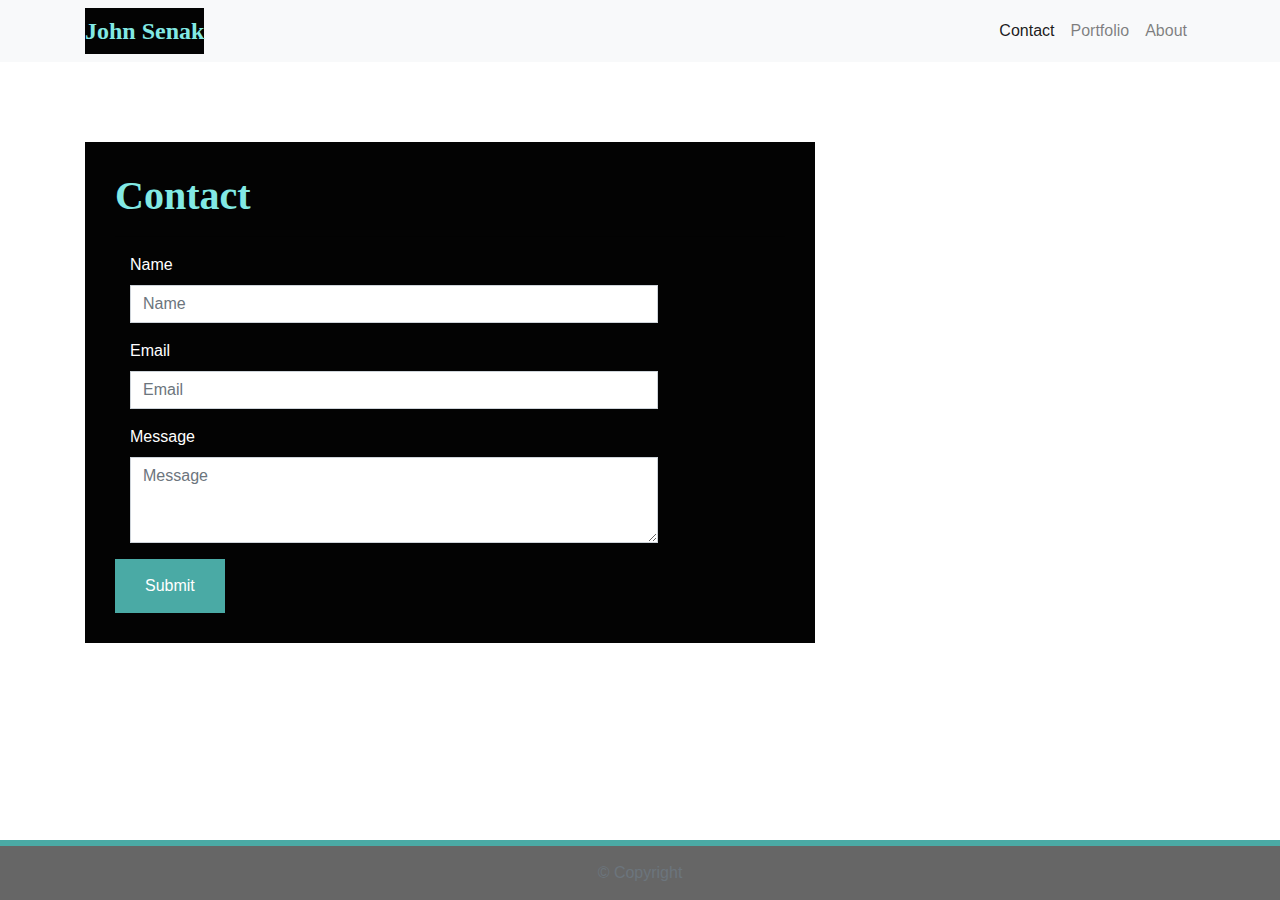
<file: contact.html>
<!DOCTYPE html>
<html lang="en-us">

<head>

  <meta charset="UTF-8">
  <meta name="viewport" content="width=device-width, initial-scale=1.0">
  <meta http-equiv="X-UA-Compatible" content="ie=edge">

  <title>Bootstrap Basic Portfolio</title>

  <!-- Boostrap Stylesheet -->
  <link rel="stylesheet" href="https://maxcdn.bootstrapcdn.com/bootstrap/4.0.0/css/bootstrap.min.css">

  <!-- Our own CSS stylesheet -->
  <link rel="stylesheet" href="./assets/CSS/styles.css" media="screen">

</head>

<body>

    <nav class="navbar navbar-expand-lg navbar-light bg-light">
        <div class="container">
          <!-- Brand and toggle get grouped for better mobile display -->
          <a class="navbar-brand" href="index.html" id="logo">John Senak</a>
          <button class="navbar-toggler" type="button" data-toggle="collapse" data-target="#navbarTogglerDemo01"
            aria-controls="navbarTogglerDemo01" aria-expanded="false" aria-label="Toggle navigation">
            <span class="navbar-toggler-icon"></span>
          </button>
          <!-- Collect the nav links, forms, and other content for toggling -->
          <div class="collapse navbar-collapse" id="navbarTogglerDemo01">
            <ul class="navbar-nav ml-auto mt-2 mt-lg-0">
              <li class="nav-item">
                <a class="nav-link active" href="contact.html">Contact</a>
              </li>
              <li class="nav-item">
                <a class="nav-link" href="portfolio.html">Portfolio</a>
              </li>
              <li class="nav-item">
                <a class="nav-link" href="index.html">About</a>
              </li>
            </ul>
          </div>
          <!-- /.navbar-collapse -->
        </div>
        <!-- /.container -->
      </nav>
      <!-- End of navbar -->

  <!-- Start of container -->
  <main class="container">
    <section class="row">
      <div class="col-md-8">
        <form class="block form-horizontal">
          <h1 class="block-header">Contact</h1>
          <hr />
          <div class="form-group">
            <label for="name" class="col-sm-2 control-label">Name</label>
            <div class="col-sm-10">
              <input type="email" class="form-control" id="name" placeholder="Name">
            </div>
          </div>
          <div class="form-group">
            <label for="email" class="col-sm-2 control-label">Email</label>
            <div class="col-sm-10">
              <input type="password" class="form-control" id="email" placeholder="Email">
            </div>
          </div>
          <div class="form-group">
            <label class="col-sm-2 control-label" for="msg">Message</label>
            <div class="col-sm-10">
              <textarea id="msg" class="form-control" rows="3" placeholder="Message"></textarea>
            </div>
          </div>
          <button class="submit-btn">Submit</button>
        </form>
      </div>
    </section>
  </main>
  <!-- End of container -->

  <!-- Start of footer -->
  <footer class="footer">
    <div class="two-toned-footer-color"></div>
    <p class="text-muted text-muted-footer text-center">
      &copy; Copyright
    </p>
  </footer>
  <!-- End of footer -->

  <!-- jQuery CDN -->
  <script type="text/javascript" src="https://cdnjs.cloudflare.com/ajax/libs/jquery/3.2.1/jquery.min.js"></script>

  <!-- Bootstrap CDN -->
  <script src="https://maxcdn.bootstrapcdn.com/bootstrap/4.0.0/js/bootstrap.min.js"></script></script>

</body>

</html>
</file>
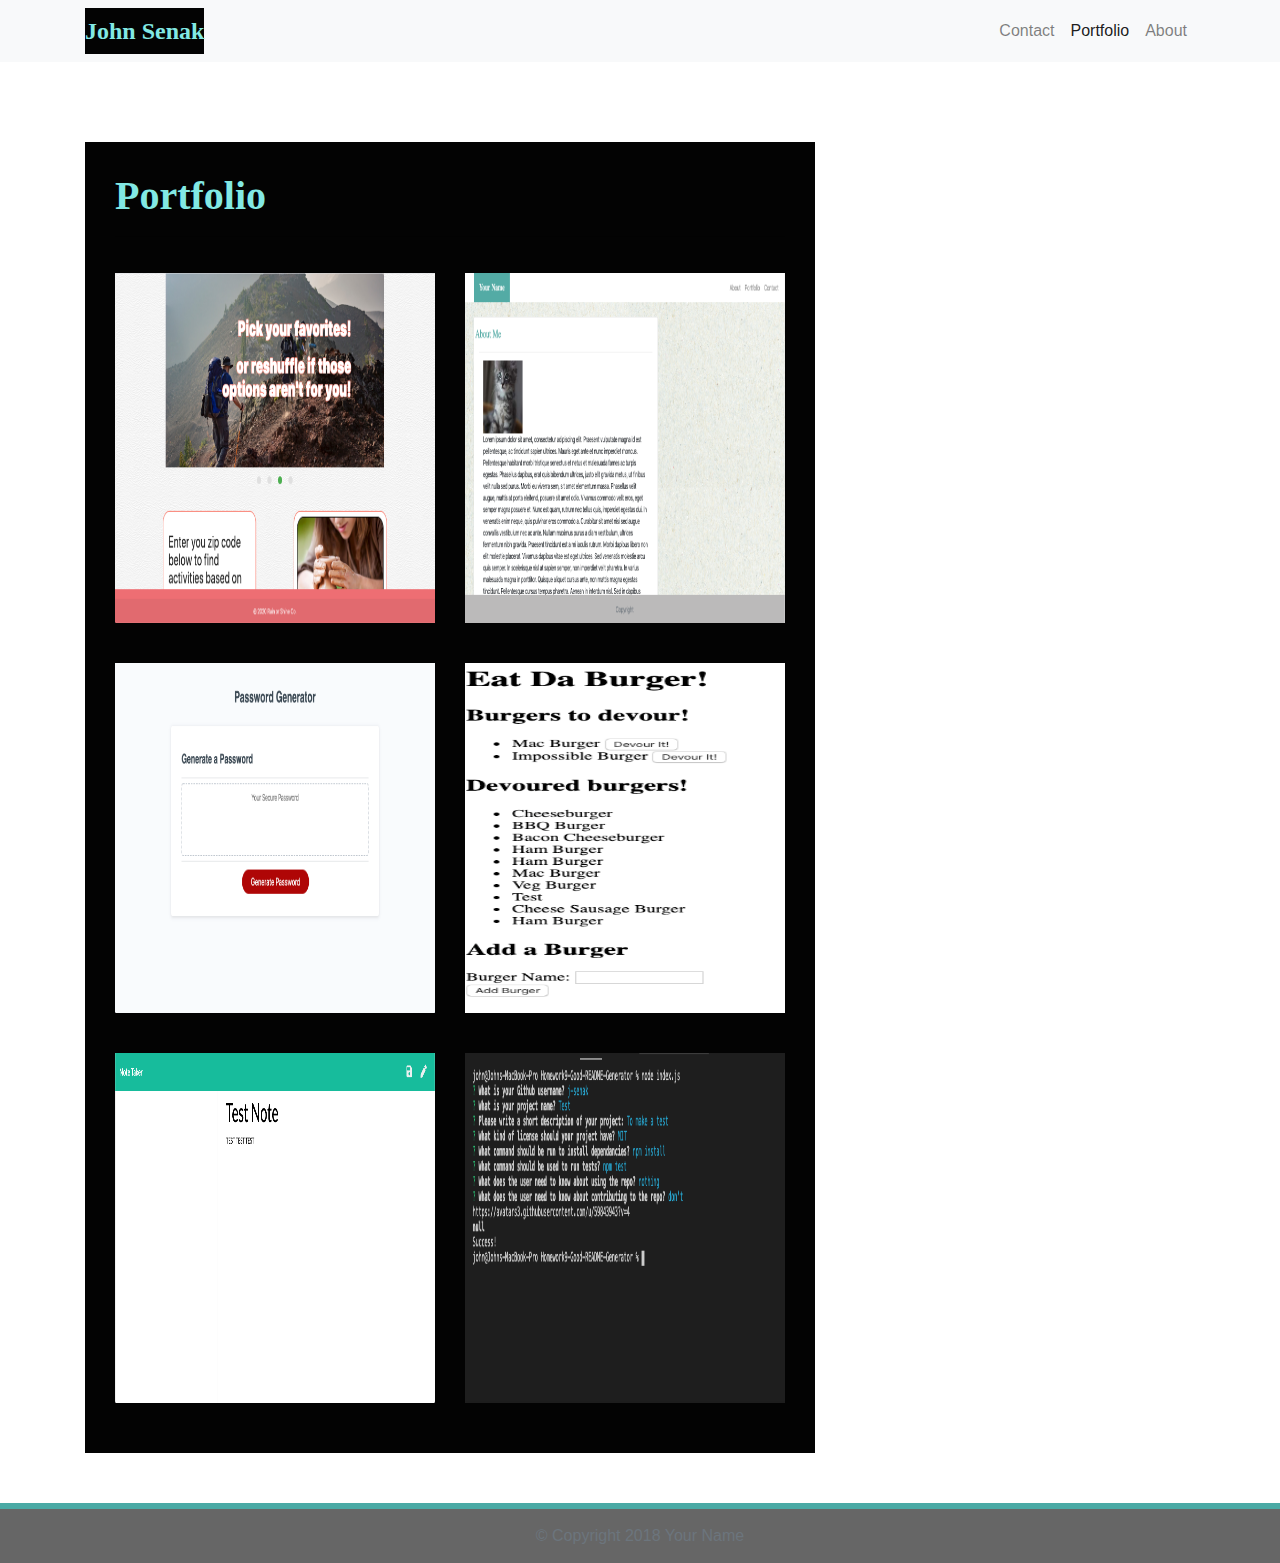
<file: portfolio.html>
<!DOCTYPE html>
<html lang="en-us">

<head>

  <meta charset="UTF-8">
  <meta name="viewport" content="width=device-width, initial-scale=1.0">
  <meta http-equiv="X-UA-Compatible" content="ie=edge">

  <title>Bootstrap Basic Portfolio</title>

  <!-- Boostrap Stylesheet -->
  <link rel="stylesheet" href="https://maxcdn.bootstrapcdn.com/bootstrap/4.0.0/css/bootstrap.min.css">
  <!-- Our own CSS stylesheet -->
  <link rel="stylesheet" href="./assets/CSS/styles.css" media="screen">

</head>

<body>
    <nav class="navbar navbar-expand-lg navbar-light bg-light">
        <div class="container">
          <!-- Brand and toggle get grouped for better mobile display -->
          <a class="navbar-brand" href="index.html" id="logo">John Senak</a>
          <button class="navbar-toggler" type="button" data-toggle="collapse" data-target="#navbarTogglerDemo01"
            aria-controls="navbarTogglerDemo01" aria-expanded="false" aria-label="Toggle navigation">
            <span class="navbar-toggler-icon"></span>
          </button>
          <!-- Collect the nav links, forms, and other content for toggling -->
          <div class="collapse navbar-collapse" id="navbarTogglerDemo01">
            <ul class="navbar-nav ml-auto mt-2 mt-lg-0">
              <li class="nav-item">
                <a class="nav-link" href="contact.html">Contact</a>
              </li>
              <li class="nav-item active">
                <a class="nav-link" href="portfolio.html">Portfolio</a>
              </li>
              <li class="nav-item">
                <a class="nav-link" href="index.html">About</a>
              </li>
            </ul>
          </div>
          <!-- /.navbar-collapse -->
        </div>
        <!-- /.container -->
      </nav>
      <!-- End of navbar -->

  <!-- Start of container -->
  <div class="container">
    <main class="row">
      <div class="col-md-8">
        <article class="block">
          <h1 class="block-header">Portfolio</h1>
          <hr />
          <div class="row">
            <div class="col-sm-6 col-md-12 col-lg-6">
              <a href="https://j-senak.github.io/Rain-or-Shine/">
              <img class="img-fluid port-image" src="./assets/screenshots/Screen Shot 2020-03-20 at 7.48.14 PM.png" alt="">
              </a>
            </div>
            <div class="col-sm-6 col-md-12 col-lg-6">
              <a href="https://j-senak.github.io/homework2/">
              <img class="img-fluid port-image" src="./assets/screenshots/Screen Shot 2020-03-20 at 8.03.01 PM.png" alt="">
              </a>
            </div>
          </div>
          <div class="row">
            <div class="col-sm-6 col-md-12 col-lg-6">
              <a href="https://j-senak.github.io/homework3/">
              <img class="img-fluid port-image" src="./assets/screenshots/Screen Shot 2020-03-20 at 8.07.54 PM.png" alt="">
              </a>
            </div>
              <div class="col-sm-6 col-md-12 col-lg-6">
                <a href="https://immense-plains-29626.herokuapp.com/">
                <img class="img-fluid port-image" src="assets/screenshots/Screen Shot 2020-04-10 at 9.36.55 PM.png" alt="">
                </a>
            </div>
          </div>
          <div class="row">
            <div class="col-sm-6 col-md-12 col-lg-6">
              <a href="https://homework11-note-taker.herokuapp.com/">
              <img class="img-fluid port-image" src="assets/screenshots/Screen Shot 2020-04-03 at 10.42.59 PM.png" alt="">
              </a>
            </div>
              <div class="col-sm-6 col-md-12 col-lg-6">
                <a href="https://j-senak.github.io/Homework9-Good-README-Generator/">
                <img class="img-fluid port-image" src="assets/screenshots/Screen Shot 2020-04-17 at 12.55.56 AM.png" alt="">
                </a>
            </div>
            </div>
          </div>
        </article>
      </div>
    </main>
  </div>
  <!-- End of container -->

  <!-- Start of footer -->
  <footer class="footer">
    <div class="two-toned-footer-color"></div>
    <p class="text-muted text-muted-footer text-center">
      &copy; Copyright 2018 Your Name
    </p>
  </footer>
  <!-- End of footer -->

  <!-- jQuery CDN -->
  <script type="text/javascript" src="https://cdnjs.cloudflare.com/ajax/libs/jquery/3.2.1/jquery.min.js"></script>

  <!-- Bootstrap CDN -->
  <script src="https://maxcdn.bootstrapcdn.com/bootstrap/4.0.0/js/bootstrap.min.js"></script></script>

</body>

</html>
</file>
<file: assets/CSS/styles.css>
/* --- STYLES FOR ALL PAGES --- */
body {
  /* Typography */
  font-family: Arial, "Helvetica Neue", Helvetica, sans-serif;

  /* Visual */
  background-image: url("https://cdn.dribbble.com/users/211312/screenshots/5967511/artboard_2-100.jpg");
}

html {
  /* Positioning */
  position: relative;

  /* Box-model */
  min-height: 100%;
}

/* add space for fixed nav */
main {
  margin: 80px 0;
}

/* create styles for use for all white main boxes */
.block {
  background-color: #030303;

  padding: 30px;
  margin-bottom: 30px;
}

.block-header {
  /* Typography */
  color: rgb(130, 233, 228);
  font-family: Georgia, Times, "Times New Roman", serif;
  font-weight: bold;
}

/* NAV START */
#logo {
  font-family: Georgia, Times, "Times New Roman", serif;

  /* Typography */
  font-size: 24px;
  font-weight: bold;
  color: rgb(130, 233, 228);

  /* Visual */
  background: #030303;
}

/* override bootstrap hover color and border */
.navbar-default .navbar-nav > li > a:hover {
  color: #4aaaa5;
}

.navbar {
  background: rgba(255, 255, 255, 0.445);
  border: none;
}

/* media query for nav background color change */
@media only screen and (max-width: 767px) {
  .navbar-header {
    background-color: #4aaaa5;
  }
}
/* END NAV */


/* CONNECT W/ ME CSS */
.connect-header {
  /* Typography */
  font-size: 25px;
}

.connect-photo {
  /* Box-model */
  width: 55px;
  height: 55px;
}

#images {
  /* Box-model */
  padding-top: 15px;

  /* Typography */
  text-align: center;
}
/* END CONNECT W/ ME */


/* BEGIN FOOTER */
.footer {
  /* Positioning */
  position: absolute;
  bottom: 0;

  /* Box-model */
  width: 100%;
  height: 60px;

  /* Visual */
  background-color: #666;
}

.text-muted-footer {
  /* Box-model */
  margin-top: 15px;

  /* Typography */
  color: #fff;
}

.two-toned-footer-color {
  /* Box-model */
  height: 6px;
  padding-top: 3px;

  /* Visual */
  background-color: #4aaaa5;
}
/* END FOOTER */
/* --- END STYLES FOR ALL PAGES --- */

/* --- PAGE-SPECIFIC STYLES --- */
/* ABOUT-ME PAGE */
.about-me-header {
  /* Positioning */
  margin-bottom: 33px;
  font-family: Georgia, Times, "Times New Roman", serif;

  /* Typography */
  font-size: 32px;
  font-weight: bold;
  color: #4aaaa5;
}

p {
  color: #fff;
}

ul {
  color: #fff;
}

#about-image {
  /* Positioning */
  float: left;

  /* Box-model */
  width: 200px;
  margin: 0 20px 10px 0;
}
/* END ABOUT-ME PAGE */


/* PORTFOLIO PAGE */
.port-image {
  margin: 20px auto;
  width: 350px;
  height: 350px;
}

/* END PORTFOLIO PAGE */


/* CONTACT FORM PAGE  */
.form-control {
  /* give input boxes right angles */
  border-radius: 0;

  /* keep from horizontally resizing text area */
  min-width: 100%;
  max-width: 100%;
}

.submit-btn {
  /* Box-model */
  padding: 15px 30px;
  font-size: 16px;
  font-weight: lighter;

  /* Typography */
  color: #fff;

  /* Visual */
  background-color: #4aaaa5;
  border: 0;
}

.submit-btn:hover {
  opacity: .7;
}

.control-label {
  color: #fff;
}

/* END CONTACT FORM PAGE */
</file>
